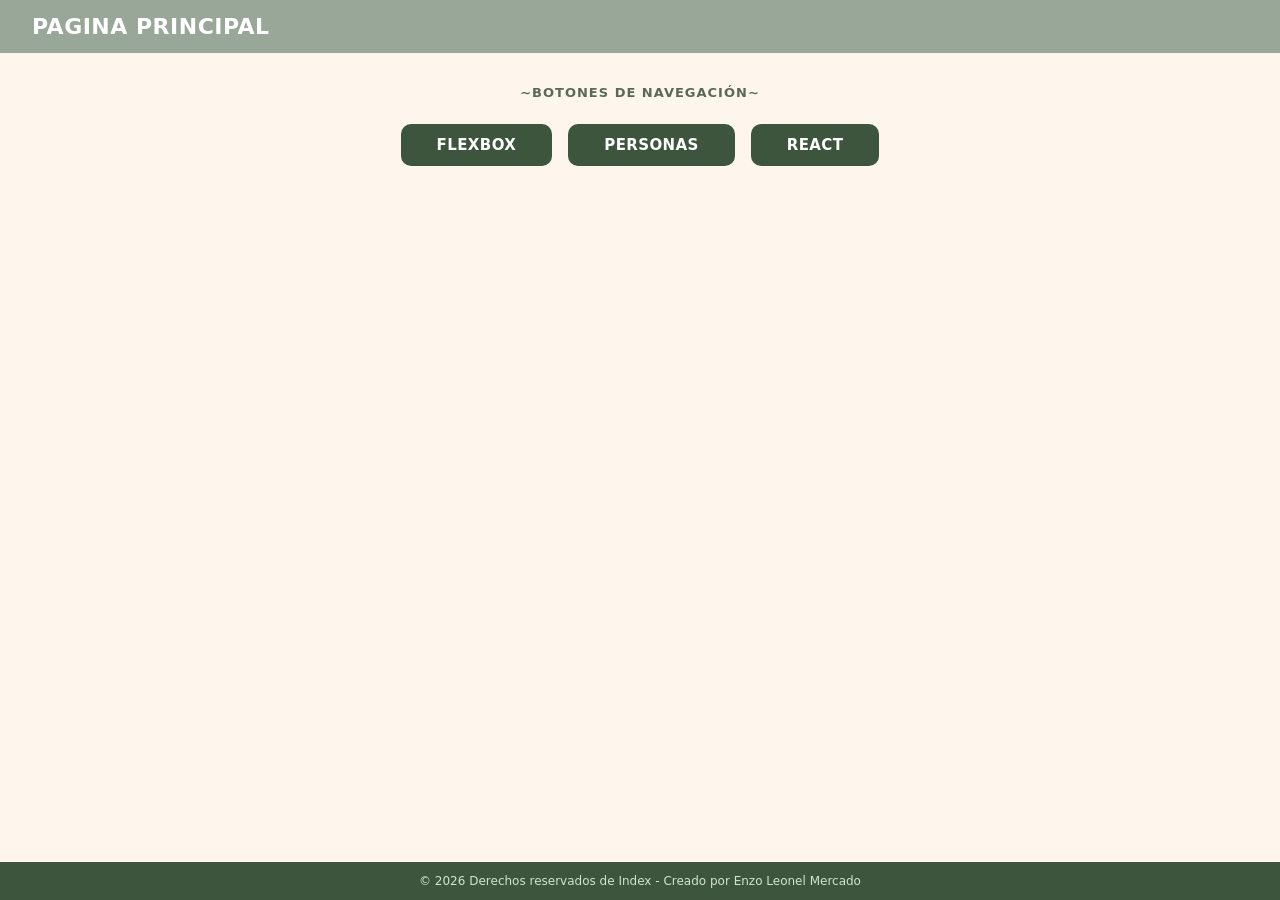
<file: index.html>
<!DOCTYPE html>
<html lang="en">
<head>
    <meta charset="UTF-8">
    <meta name="viewport" content="width=device-width, initial-scale=1.0">
    <title>Index</title>
    <link rel="stylesheet" href="styles.css"> <!--llamada al CSS-->
</head>
    <body>
        <header>
            <h1>PAGINA PRINCIPAL</h1> 
        </header>   
        <main>
            <h3> ~BOTONES DE NAVEGACIÓN~ </h3> <!--titulo de navegacion de los botones-->
                <nav>  <!-- navegacion principal con los enlaces a las otras paginas -->
                    <ul>
                        <li><a href="flexbox.html"> FLEXBOX </a></li>
                        <li><a href="personas.html"> PERSONAS </a></li>
                        <li><a href="react.html"> REACT </a></li>
                    </ul>
                </nav>
        </main>

        <footer class="footer"> © 2026 Derechos reservados de Index - Creado por Enzo Leonel Mercado </footer>
    </body>
</html>
</file>
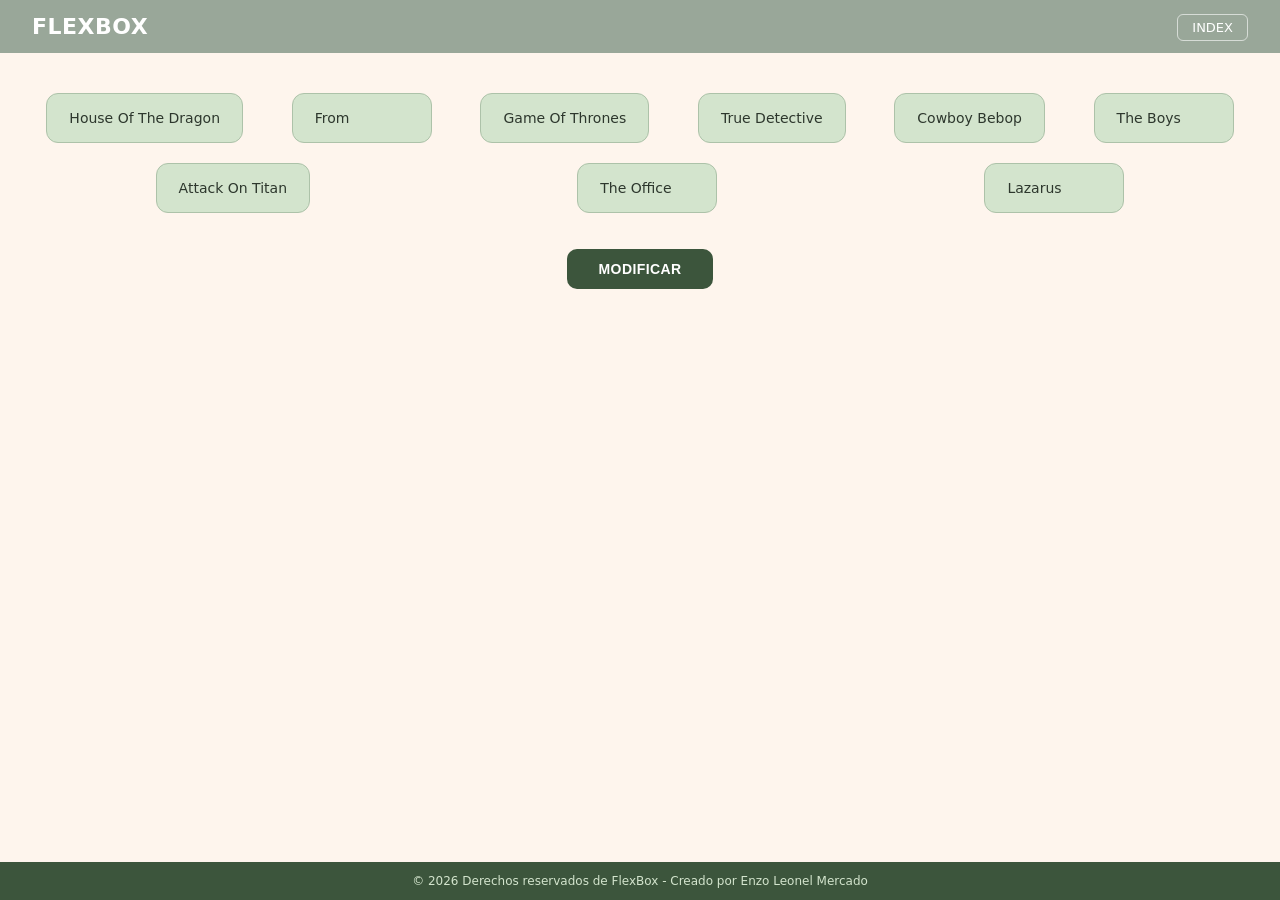
<file: flexbox.html>
<!DOCTYPE html>
<html lang="en">
    <head>
        <meta charset="UTF-8">
        <meta name="viewport" content="width=device-width, initial-scale=1.0">
        <title>FlexBox</title>
        <link rel="stylesheet" href="styles.css"> <!--llamada al CSS-->
    </head>
    <body>  
        <header>
         <h1>FLEXBOX</h1>
         <nav> <!--boton de regreso a la pagina principal--> 
              <a href="index.html"> INDEX </a> 
         </nav>
        </header>
    <main>  <!--contenedor de flexbox y las tarjetas dinamicas -->
        <section id="contenedor-flex"> </section>
        
        <section>  <!--boton de iteraccion -->
            <button id="boton-interaccion"> MODIFICAR </button>
        </section>
    </main>

             <footer class="footer"> © 2026 Derechos reservados de FlexBox - Creado por Enzo Leonel Mercado </footer>
            <script src="flexbox.js"></script> <!-- enlace para llamar a las funciones desde el js-->
    </body>
</html>
</file>
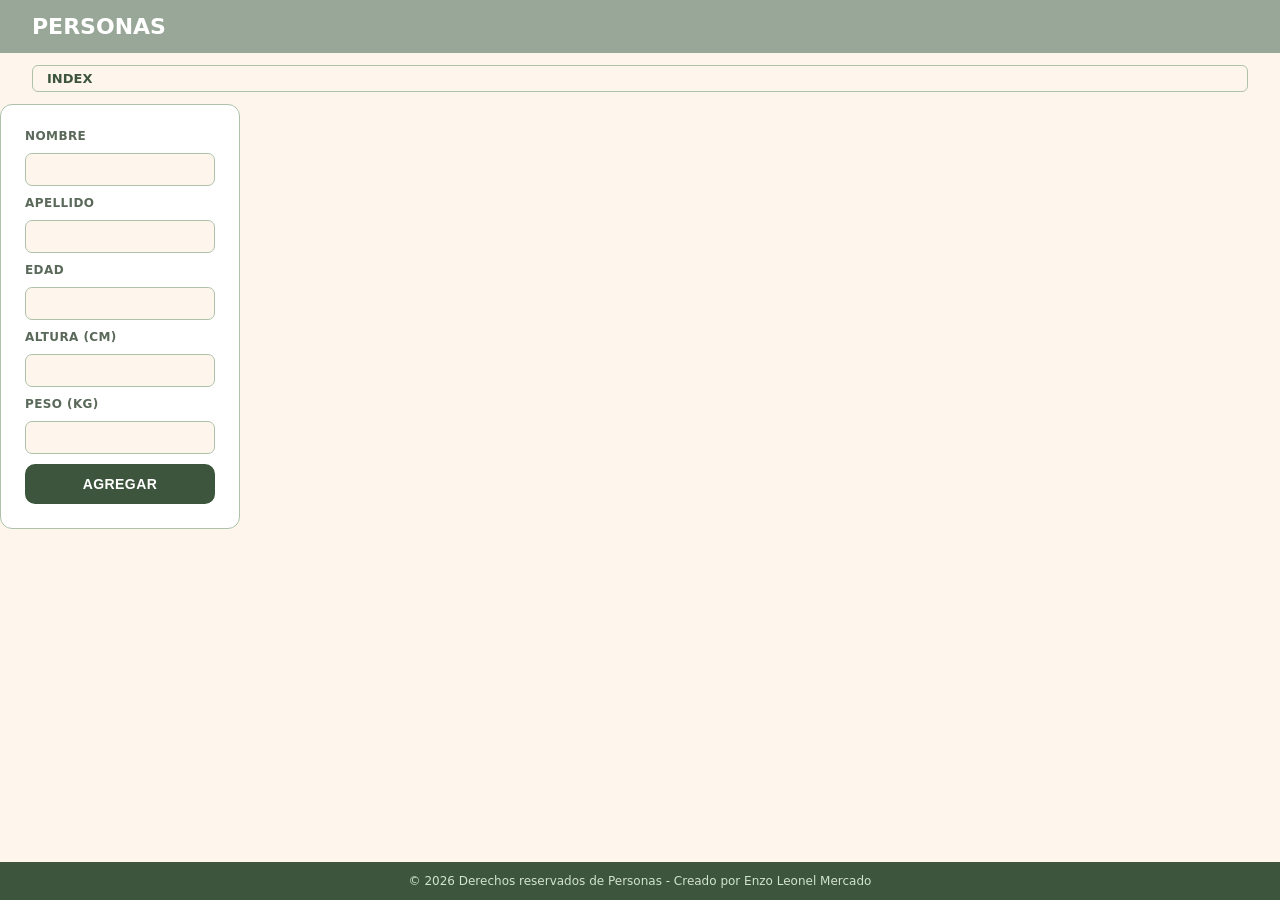
<file: personas.html>
<!DOCTYPE html>
<html lang="en">
<head>
    <meta charset="UTF-8">
    <meta name="viewport" content="width=device-width, initial-scale=1.0">
    <title>Personas</title>
    <link rel="stylesheet" href="styles.css"> <!--llamada al CSS-->
</head>
<body>
    <h1>PERSONAS</h1>
    <a href="index.html">INDEX</a> <!--enlace de regreso a la pagina principal -->
    <section>
        <form id="formulario">  <!--formulario-->
            <label for= "nombre">NOMBRE</label>
            <input id="nombre" type="text"  />

            <label for= "apellido">APELLIDO</label>
            <input id="apellido" type="text" />

            <label for= "edad">EDAD</label>
            <input id="edad" type="number" />

            <label for= "altura">ALTURA (cm)</label>
            <input id="altura" type="number" />

            <label for= "peso">PESO (Kg)</label>
            <input id="peso" type="number" />

            <button type="submit">AGREGAR</button>
            
        </form>

        <div id="resultado"></div>
        
    </section>
     
     <script src="personas.js"></script> <!--llamada al JS para el DOM-->
     
     <footer class="footer"> © 2026 Derechos reservados de Personas - Creado por Enzo Leonel Mercado </footer>
</body>
</html>
</file>
<file: styles.css>
:root {
  --c1: rgb(153, 167, 153);
  --c2: rgb(173, 194, 169);
  --c3: rgb(211, 228, 205);
  --c4: rgb(254, 245, 237);
  --dark: rgb(60, 85, 60);
  --txt: rgb(45, 55, 45);
  --txt2: rgb(90, 105, 90);
}


* {
  box-sizing: border-box;
  margin: 0;
  padding: 0;
}

body {
  font-family: system-ui, sans-serif;
  color: var(--txt);
  background: var(--c4);
  display: flex;
  flex-direction: column;
  min-height: 100vh;
}


header {
  display: flex;
  align-items: center;
  justify-content: space-between;
  padding: 14px 32px;
  background: var(--c1);
}

header h1 {
  font-size: 22px;
  font-weight: 700;
  color: #fff;
  letter-spacing: 0.5px;
}

header nav a {
  color: #fff;
  font-size: 13px;
  text-decoration: none;
  border: 1.5px solid rgba(255, 255, 255, 0.6);
  padding: 5px 14px;
  border-radius: 6px;
  transition: background 0.2s;
}

header nav a:hover {
  background: rgba(255, 255, 255, 0.2);
}

body > h1 {
  background: var(--c1);
  color: #fff;
  padding: 14px 32px;
  font-size: 22px;
  font-weight: 700;
}

body > a {
  display: inline-block;
  margin: 12px 32px;
  color: var(--dark);
  font-size: 13px;
  font-weight: 600;
  text-decoration: none;
  border: 1.5px solid var(--c2);
  padding: 5px 14px;
  border-radius: 6px;
  transition: background 0.2s, color 0.2s;
}

body > a:hover {
  background: var(--c1);
  color: #fff;
}


.footer,
body > footer {
  background: var(--dark);
  color: var(--c3);
  font-size: 12px;
  padding: 12px 32px;
  text-align: center;
  margin-top: auto;
}


main {
  flex: 1;
  background: var(--c4);
  padding: 32px;
}

.btn-principal,
#boton-interaccion,
#formulario button[type="submit"] {
  background: var(--dark);
  color: #fff;
  border: none;
  border-radius: 10px;
  padding: 12px 32px;
  font-size: 14px;
  font-weight: 700;
  cursor: pointer;
  letter-spacing: 0.4px;
  transition: background 0.2s, transform 0.15s;
}

.btn-principal:hover,
#boton-interaccion:hover,
#formulario button[type="submit"]:hover {
  background: rgb(90, 120, 90);
  transform: translateY(-2px);
}


main h3 {
  font-size: 13px;
  color: var(--txt2);
  margin-bottom: 24px;
  letter-spacing: 1px;
  text-transform: uppercase;
  text-align: center;
}

main nav ul {
  list-style: none;
  display: flex;
  flex-direction: row;
  justify-content: center;
  flex-wrap: wrap;
  gap: 16px;
}

main nav ul li a {
  display: inline-block;
  background: var(--dark);
  color: #fff;
  text-decoration: none;
  border-radius: 10px;
  padding: 12px 36px;
  font-size: 15px;
  font-weight: 700;
  letter-spacing: 0.4px;
  transition: background 0.2s, transform 0.15s;
}

main nav ul li a:hover {
  background: rgb(90, 120, 90);
  transform: translateY(-2px);
}


#contenedor-flex {
  display: flex;
  flex-direction: row;
  flex-wrap: wrap;
  justify-content: space-around;
  align-content: flex-start;
  gap: 20px;
  padding: 8px 0;
}

#contenedor-flex div {
  background: var(--c3);
  border: 1.5px solid var(--c2);
  border-radius: 12px;
  padding: 16px 22px;
  min-width: 140px;
  font-size: 14px;
  font-weight: 500;
  color: var(--txt);
  cursor: pointer;
  transition: background 0.2s, transform 0.18s, box-shadow 0.18s;
}

#contenedor-flex div:hover {
  background: var(--c1);
  color: #fff;
  transform: translateY(-4px) scale(1.04);
  box-shadow: 0 6px 18px rgba(100, 120, 100, 0.2);
}

/* Botón MODIFICAR centrado */
main section:last-of-type {
  display: flex;
  justify-content: center;
  margin-top: 28px;
}


section {
  display: flex;
  flex-direction: row;
  justify-content: flex-start;
  align-items: flex-start;
  gap: 24px;
  flex-wrap: wrap;
}

#formulario {
  background: #fff;
  border: 1.5px solid var(--c2);
  border-radius: 12px;
  padding: 24px;
  min-width: 180px;
  display: flex;
  flex-direction: column;
  gap: 10px;
}

#formulario label {
  font-size: 12px;
  font-weight: 700;
  color: var(--txt2);
  text-transform: uppercase;
  letter-spacing: 0.4px;
}

#formulario input {
  padding: 8px 10px;
  border: 1.5px solid var(--c2);
  border-radius: 7px;
  font-size: 13px;
  color: var(--txt);
  background: var(--c4);
  outline: none;
  transition: border-color 0.2s;
}

#formulario input:focus {
  border-color: var(--c1);
}

#resultado {
  flex: 1;
  min-width: 220px;
}

#resultado div {
  background: #fff;
  border: 1.5px solid var(--c2);
  border-radius: 12px;
  padding: 14px 18px;
  margin-bottom: 12px;
  transition: background 0.2s;
}

#resultado div:hover {
  background: var(--c3);
}

#resultado p {
  font-size: 13px;
  color: var(--txt);
  margin-bottom: 4px;
}

#resultado button {
  margin-top: 8px;
  background: none;
  border: 1.5px solid var(--c1);
  color: var(--dark);
  border-radius: 6px;
  padding: 4px 12px;
  font-size: 12px;
  cursor: pointer;
  transition: background 0.2s, color 0.2s;
}

#resultado button:hover {
  background: var(--c1);
  color: #fff;
}

#root {
  flex: 1;
  background: var(--c4);
  padding: 24px 32px;
}

#root form {
  background: #fff;
  border: 1.5px solid var(--c2);
  border-radius: 12px;
  padding: 24px;
  display: flex;
  flex-direction: column;
  gap: 10px;
  max-width: 280px;
  margin-left: auto;
  margin-bottom: 28px;
}

#root form label {
  font-size: 12px;
  font-weight: 700;
  color: var(--txt2);
  text-transform: uppercase;
  letter-spacing: 0.4px;
  display: flex;
  flex-direction: column;
  gap: 4px;
}

#root form input {
  padding: 8px 10px;
  border: 1.5px solid var(--c2);
  border-radius: 7px;
  font-size: 13px;
  color: var(--txt);
  background: var(--c4);
  outline: none;
  transition: border-color 0.2s;
}

#root form input:focus {
  border-color: var(--c1);
}

#root form button[type="submit"] {
  background: var(--dark);
  color: #fff;
  border: none;
  border-radius: 10px;
  padding: 11px;
  font-size: 14px;
  font-weight: 700;
  cursor: pointer;
  margin-top: 4px;
  transition: background 0.2s, transform 0.15s;
}

#root form button[type="submit"]:hover {
  background: rgb(90, 120, 90);
  transform: translateY(-2px);
}

/* Tabla React */
#root table {
  width: 100%;
  border-collapse: collapse;
  font-size: 13px;
  border: none;
}

#root table th {
  background: var(--c1);
  color: #fff;
  padding: 10px 12px;
  text-align: left;
  font-weight: 600;
}

#root table td {
  padding: 10px 12px;
  border-bottom: 1px solid var(--c3);
  color: var(--txt);
}

#root table tr:hover td {
  background: var(--c3);
}

#root table button {
  background: none;
  border: 1.5px solid var(--c2);
  color: var(--dark);
  border-radius: 6px;
  padding: 4px 10px;
  font-size: 12px;
  cursor: pointer;
  transition: background 0.2s, color 0.2s;
}

#root table button:hover {
  background: var(--c1);
  color: #fff;
}
</file>
